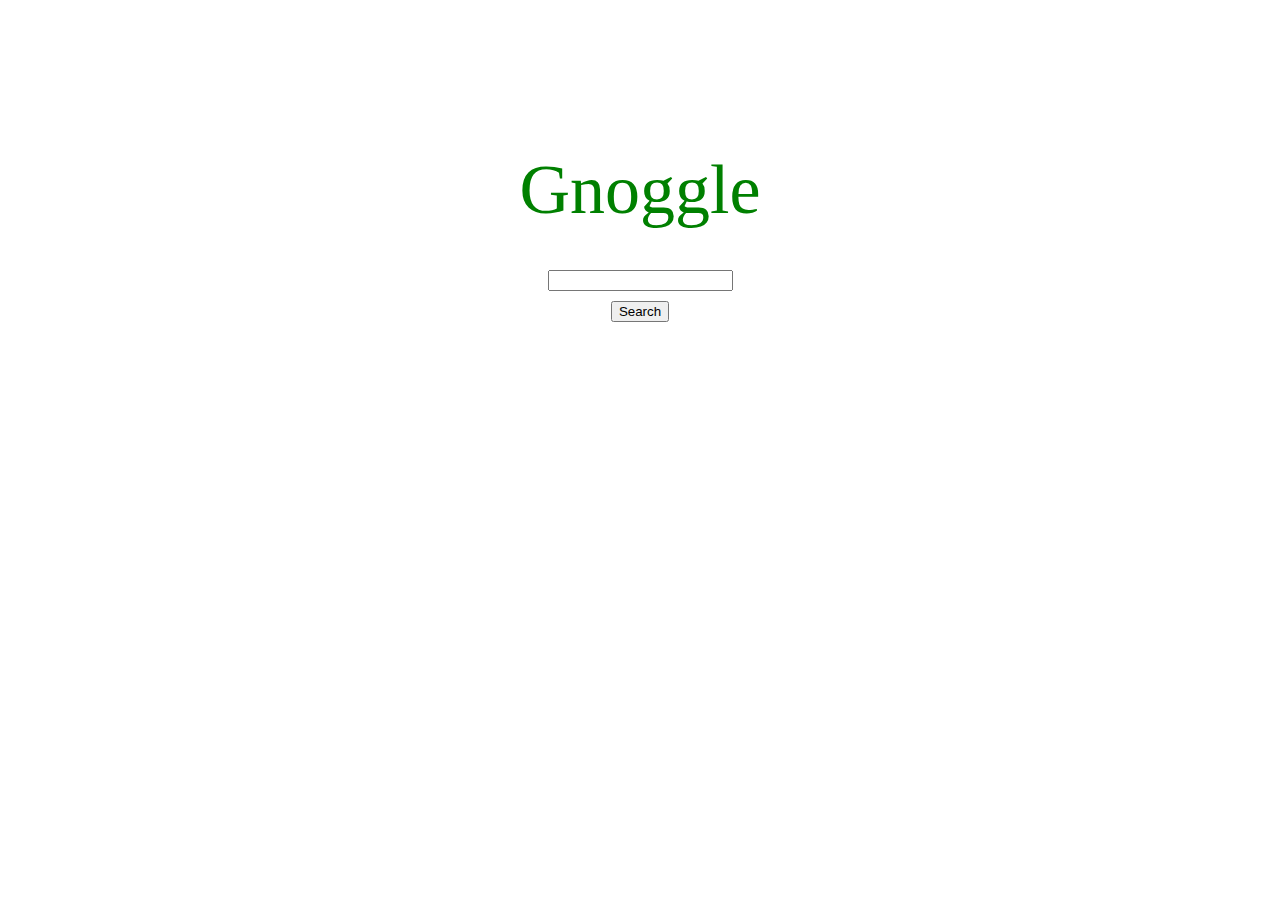
<file: templates/google.html>
<!DOCTYPE html>

<html>
    <head>
        <title>Gnoggle</title>
        <meta charset="utf-8">
        <link rel="stylesheet" href="/static/css/style_google.css">
    </head>

    <body id="margin-top">
        <div class="zentriert google">Gnoggle</div>

        <div class="zentriert relative1">
        <input type="text">
        </div>

        <div class="zentriert relative2">
        <Button>Search</Button>
        </div>
    </body>

</html>
</file>
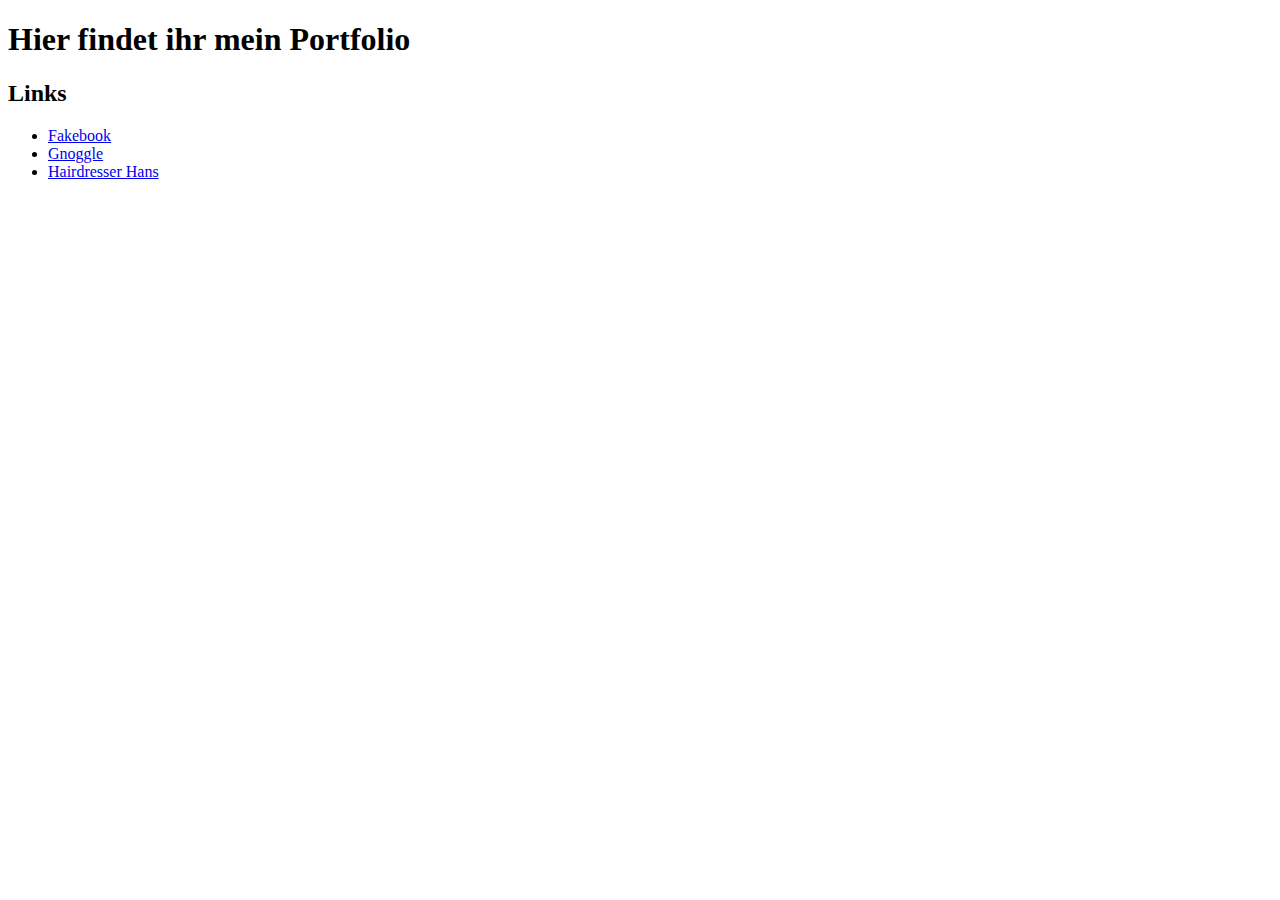
<file: templates/portfolio.html>
<!DOCTYPE html>
<html lang="en">
<head>
    <meta charset="UTF-8">
    <title>Portfolio</title>
</head>
<body>
<p>
<h1>Hier findet ihr mein Portfolio</h1>
</p>

<p><h2>Links</h2></p>
    <ul>
        <li><a href="/02_fakebook">Fakebook</a> </li>
        <li><a href="/google">Gnoggle</a></li>
        <li><a href="/hairdresser_hans">Hairdresser Hans</a></li>


    </ul

<p>



</p>
</body>
</html>
</file>
<file: static/css/style_google.css>
.zentriert {
    text-align: center;
}

.relative1 {
    position: relative;
    top: 40px;
}

.relative2 {
    position: relative;
    top: 50px;
}

.google {
    font-size: 70px;
    color: green;
}

#margin-top {
    margin-top: 150px;
}
</file>
